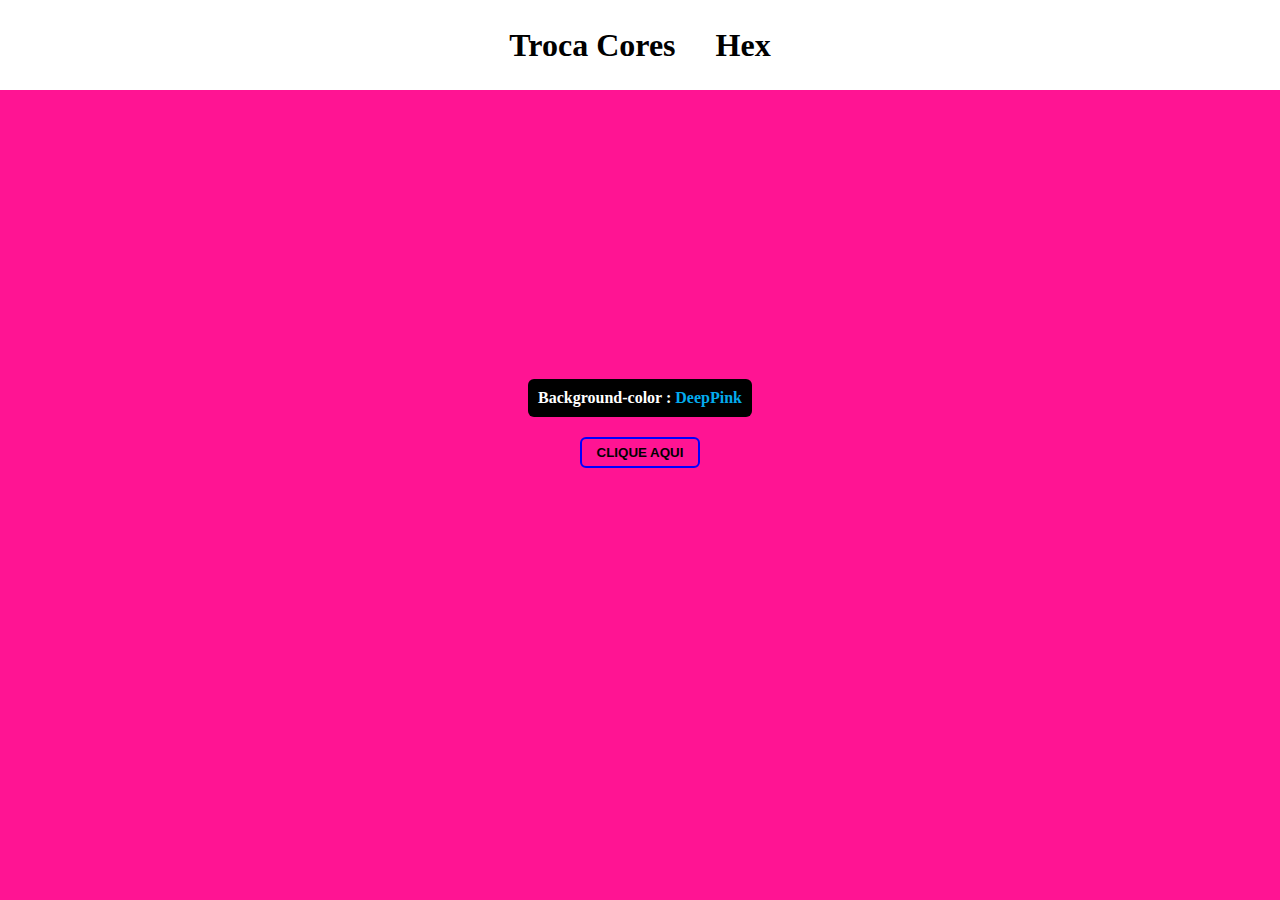
<file: index.html>
<!DOCTYPE html>
<html lang="pt-br">
<head>
    <meta charset="UTF-8">
    <meta http-equiv="X-UA-Compatible" content="IE=edge">
    <meta name="viewport" content="width=device-width, initial-scale=1.0">
    <title>Troca Cores</title>
    <link rel="stylesheet" href="./style.css">
</head>
<body>
    <header>
        <div class="container-title">
            <h1>Troca Cores</h1>
            <h1>Hex</h1>
        </div>
    </header>

    <section>
        <div class="bcolorbox">
            <p class="bcolor"> Background-color : <span id="cname"></span></p>
            <button id = "clickme">CLIQUE AQUI</button>
        </div>
    </section>

    <script src="./cores.js"></script>

</body>
</html>
</file>
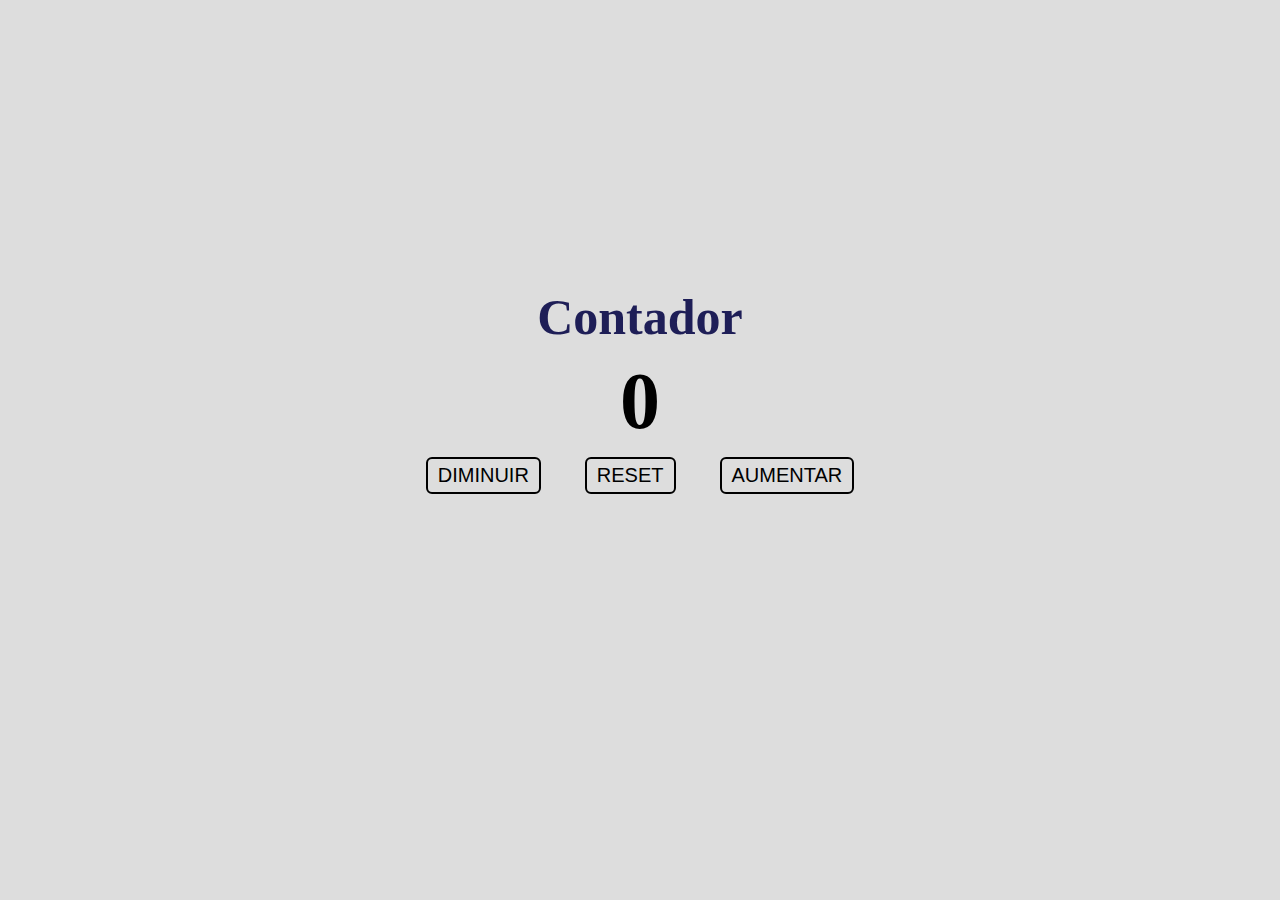
<file: 2 counter/index.html>
<!DOCTYPE html>
<html lang="pt-br">
<head>
    <meta charset="UTF-8">
    <meta http-equiv="X-UA-Compatible" content="IE=edge">
    <meta name="viewport" content="width=device-width, initial-scale=1.0">
    <title>Contador</title>
    <link rel="stylesheet" href="./style.css">
</head>
<body>

    <div class="mainContainer">
        <h1>Contador</h1>
        <p id="number"></p>    
            <button id="decrease">DIMINUIR</button>
            <button id="reset">RESET</button>
            <button id="increase">AUMENTAR</button>
    </div>

    <script src="./script.js"></script>

</body>
</html>
</file>
<file: style.css>
*{
    margin: 0;
    padding: 0;
    border: 0;
    text-decoration: none;
    box-sizing: border-box;
}

html{
    height: 100%;
}

body {
    height: 100%;
    display: flex;
    flex-direction: column;
    justify-content: center;
    align-items: center;
}

header {
    height: 10%;
    width: 100%;
    background-color: white;
    display: flex;
    align-items: center;

}

.container-title {
    display: flex;
    flex-wrap: wrap;
    width: 100%;
    justify-content: center;
}

.container-title > h1 {
    padding: 0 20px;
}

section {
height:90%;
width: 100%;
display: flex;
align-items: center;
justify-content: center;
}

.bcolorbox {
    font-weight: bold;
    display: flex;
    flex-direction: column;
    justify-content: center;
    align-items: center;
    padding-bottom: 16vh
}

.bcolorbox > p {
   padding: 10px;
   background-color: black;
   color: white;
   border-radius: 6px;
}

#cname {
    color: rgb(3, 171, 238);
}

.bcolorbox > button {
    font-weight: bold;
    margin-top: 20px;
    border: solid blue 2px;
    padding: 6px 15px;
    border-radius: 6px;
    background-color: transparent;
    cursor: pointer;
    
}

.bcolorbox > button:hover {
    border: solid black 2px;
}
</file>
<file: 2 counter/style.css>
* {
    margin: 0;
    padding: 0;
    border: 0;
    text-decoration: none;
}

html, body {
    height: 100%;
    background-color: rgb(221, 221, 221);
}

.mainContainer {
    margin: auto;
    position: relative;
    text-align: center;
    top: 32%;
}

.mainContainer > h1 {
    font-size: 50px;
    color: rgba(0, 0, 66, 0.866);
}

.mainContainer > p {
    font-size: 80px;
    margin-top: 10px;
    color: green;
    font-weight: 600;
}

.mainContainer > button {
    padding: 5px 10px;
    margin: 10px 20px;
    font-size: 20px;
    border-radius: 6px;
    background-color: transparent;
    border: solid 2px black;
}

.mainContainer >button:hover {
    cursor: pointer;
    background-color: black;
    color: white;
    transition: 0.4s;
}
</file>
